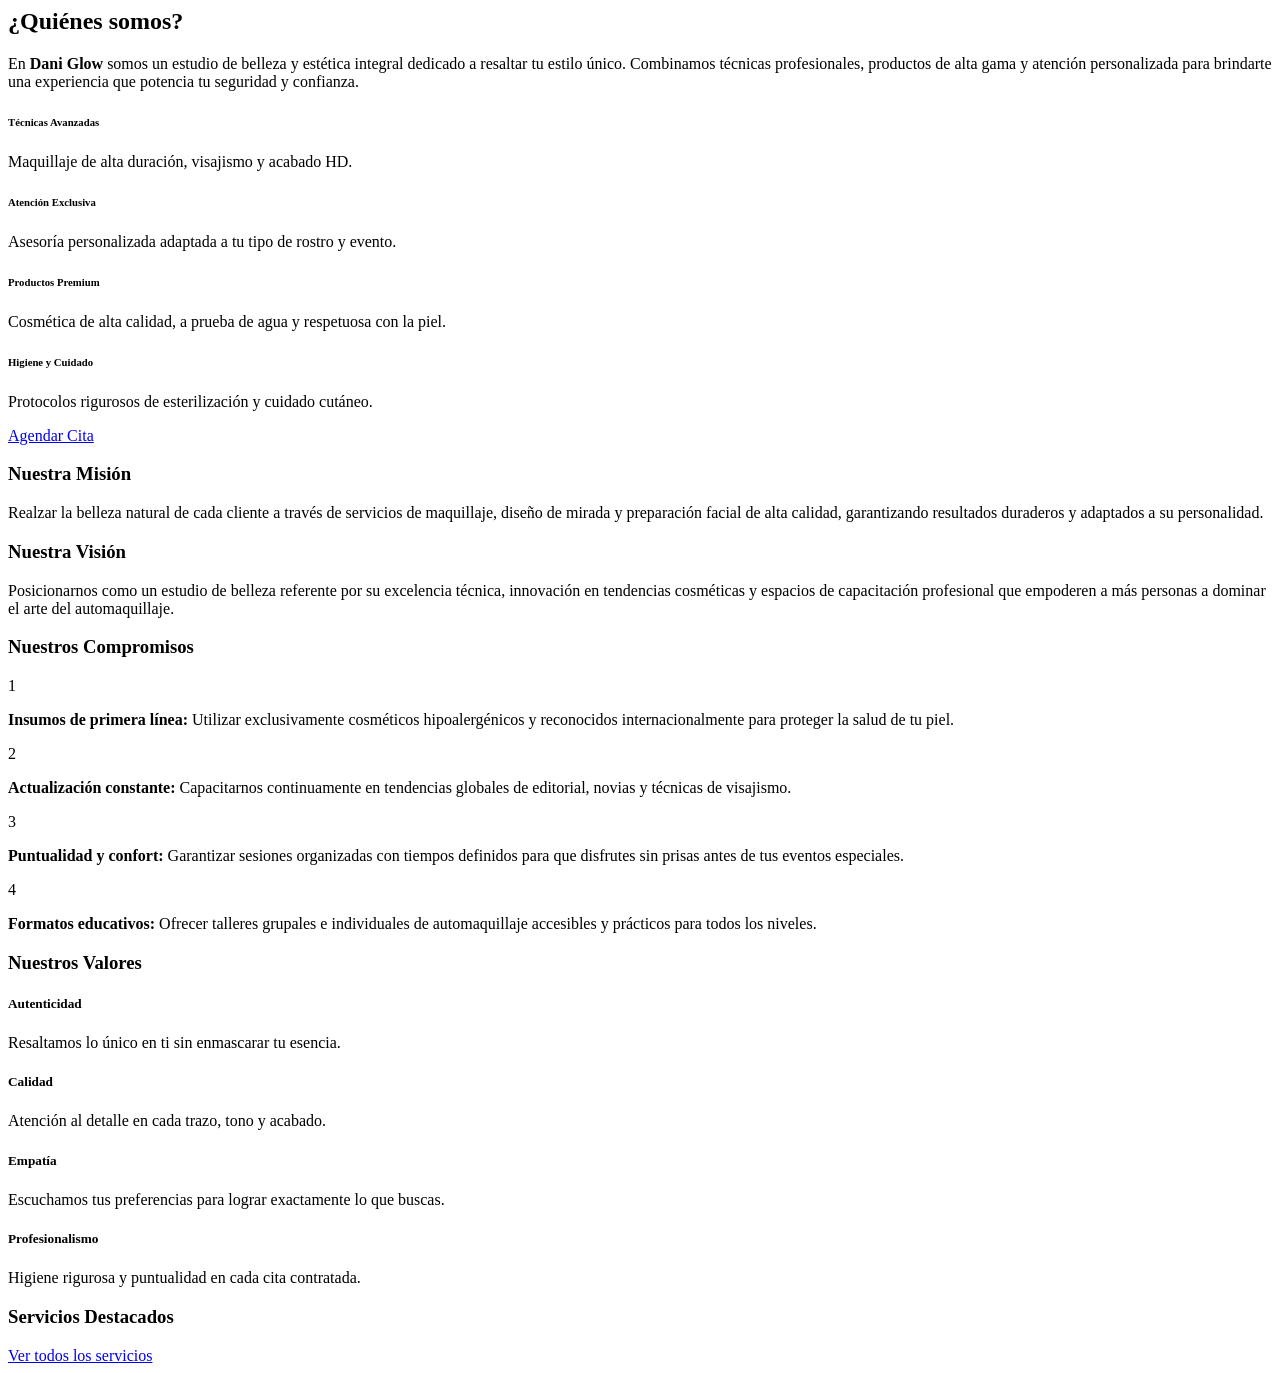
<file: paginas/sobre_nosotros.html>
<body class="bg-neumo-bg text-neumo-ink px-6 py-10 lg:px-24 font-sans">

  <!-- SOBRE NOSOTROS -->
  <section id="sobre-nosotros-body" class="bg-neumo-paper shadow-neumo rounded-3xl mb-24 py-16 px-6 lg:px-12 border border-white/60">
    <div class="max-w-4xl mx-auto space-y-8">
      <h1 class="text-3xl md:text-4xl font-bold font-display text-vinotinto-900 text-center">¿Quiénes somos?</h1>

      <p class="text-center text-neumo-ink/80 leading-relaxed text-base md:text-lg">
        En <strong class="text-vinotinto-800 font-display">Dani Glow</strong> somos un estudio de belleza y estética integral dedicado a resaltar tu estilo único. Combinamos técnicas profesionales, productos de alta gama y atención personalizada para brindarte una experiencia que potencia tu seguridad y confianza.
      </p>

      <div class="grid grid-cols-1 sm:grid-cols-2 gap-6 pt-4">
        <div class="flex items-start gap-4 p-4 rounded-2xl bg-neumo-paper shadow-neumo-inset">
          <div class="p-3 rounded-xl bg-neumo-paper shadow-neumo text-vinotinto-700 flex items-center justify-center shrink-0">
            <i class="bi bi-brush text-2xl" aria-hidden="true"></i>
          </div>
          <div>
            <h6 class="font-bold font-display text-vinotinto-900">Técnicas Avanzadas</h6>
            <p class="text-xs text-neumo-ink/75 mt-1">Maquillaje de alta duración, visajismo y acabado HD.</p>
          </div>
        </div>

        <div class="flex items-start gap-4 p-4 rounded-2xl bg-neumo-paper shadow-neumo-inset">
          <div class="p-3 rounded-xl bg-neumo-paper shadow-neumo text-vinotinto-700 flex items-center justify-center shrink-0">
            <i class="bi bi-heart text-2xl" aria-hidden="true"></i>
          </div>
          <div>
            <h6 class="font-bold font-display text-vinotinto-900">Atención Exclusiva</h6>
            <p class="text-xs text-neumo-ink/75 mt-1">Asesoría personalizada adaptada a tu tipo de rostro y evento.</p>
          </div>
        </div>

        <div class="flex items-start gap-4 p-4 rounded-2xl bg-neumo-paper shadow-neumo-inset">
          <div class="p-3 rounded-xl bg-neumo-paper shadow-neumo text-vinotinto-700 flex items-center justify-center shrink-0">
            <i class="bi bi-stars text-2xl" aria-hidden="true"></i>
          </div>
          <div>
            <h6 class="font-bold font-display text-vinotinto-900">Productos Premium</h6>
            <p class="text-xs text-neumo-ink/75 mt-1">Cosmética de alta calidad, a prueba de agua y respetuosa con la piel.</p>
          </div>
        </div>

        <div class="flex items-start gap-4 p-4 rounded-2xl bg-neumo-paper shadow-neumo-inset">
          <div class="p-3 rounded-xl bg-neumo-paper shadow-neumo text-vinotinto-700 flex items-center justify-center shrink-0">
            <i class="bi bi-shield-check text-2xl" aria-hidden="true"></i>
          </div>
          <div>
            <h6 class="font-bold font-display text-vinotinto-900">Higiene y Cuidado</h6>
            <p class="text-xs text-neumo-ink/75 mt-1">Protocolos rigurosos de esterilización y cuidado cutáneo.</p>
          </div>
        </div>
      </div>

      <div class="text-center pt-4">
        <a href="#contacto" onclick="cargarContenido('paginas/contacto.html')" class="inline-flex items-center gap-2 bg-neumo-paper shadow-neumo hover:shadow-neumo-inset text-vinotinto-800 font-bold py-3 px-8 rounded-full transition-all duration-300 border border-white/60">
          Agendar Cita <i class="bi bi-calendar-event text-sm" aria-hidden="true"></i>
        </a>
      </div>
    </div>
  </section>

  <!-- MISIÓN Y VISIÓN -->
  <section id="mision-vision-body" class="bg-neumo-paper shadow-neumo rounded-3xl mb-24 py-16 px-6 lg:px-12 border border-white/60">
    <div class="max-w-5xl mx-auto grid grid-cols-1 md:grid-cols-2 gap-8">
      <div class="p-8 rounded-2xl bg-neumo-paper shadow-neumo-inset border border-white/40">
        <div class="w-12 h-12 rounded-xl bg-neumo-paper shadow-neumo text-vinotinto-700 flex items-center justify-center text-xl mb-4">
          <i class="bi bi-compass" aria-hidden="true"></i>
        </div>
        <h3 class="text-2xl font-bold font-display text-vinotinto-900 mb-3">Nuestra Misión</h3>
        <p class="text-sm text-neumo-ink/80 leading-relaxed">
          Realzar la belleza natural de cada cliente a través de servicios de maquillaje, diseño de mirada y preparación facial de alta calidad, garantizando resultados duraderos y adaptados a su personalidad.
        </p>
      </div>

      <div class="p-8 rounded-2xl bg-neumo-paper shadow-neumo-inset border border-white/40">
        <div class="w-12 h-12 rounded-xl bg-neumo-paper shadow-neumo text-vinotinto-700 flex items-center justify-center text-xl mb-4">
          <i class="bi bi-eye" aria-hidden="true"></i>
        </div>
        <h3 class="text-2xl font-bold font-display text-vinotinto-900 mb-3">Nuestra Visión</h3>
        <p class="text-sm text-neumo-ink/80 leading-relaxed">
          Posicionarnos como un estudio de belleza referente por su excelencia técnica, innovación en tendencias cosméticas y espacios de capacitación profesional que empoderen a más personas a dominar el arte del automaquillaje.
        </p>
      </div>
    </div>
  </section>

  <!-- METAS -->
  <section id="metas" class="bg-neumo-paper shadow-neumo rounded-3xl mb-24 py-16 px-6 lg:px-12 border border-white/60">
    <div class="max-w-4xl mx-auto space-y-8">
      <h3 class="text-2xl md:text-3xl font-bold font-display text-vinotinto-900 text-center">Nuestros Compromisos</h3>
      
      <div class="space-y-4">
        <div class="p-4 rounded-2xl bg-neumo-paper shadow-neumo flex items-center gap-4">
          <span class="w-8 h-8 rounded-full bg-vinotinto-700 text-white font-bold flex items-center justify-center text-xs shrink-0 shadow-sm">1</span>
          <p class="text-sm text-neumo-ink/85"><strong class="text-vinotinto-900 font-bold">Insumos de primera línea:</strong> Utilizar exclusivamente cosméticos hipoalergénicos y reconocidos internacionalmente para proteger la salud de tu piel.</p>
        </div>

        <div class="p-4 rounded-2xl bg-neumo-paper shadow-neumo flex items-center gap-4">
          <span class="w-8 h-8 rounded-full bg-vinotinto-700 text-white font-bold flex items-center justify-center text-xs shrink-0 shadow-sm">2</span>
          <p class="text-sm text-neumo-ink/85"><strong class="text-vinotinto-900 font-bold">Actualización constante:</strong> Capacitarnos continuamente en tendencias globales de editorial, novias y técnicas de visajismo.</p>
        </div>

        <div class="p-4 rounded-2xl bg-neumo-paper shadow-neumo flex items-center gap-4">
          <span class="w-8 h-8 rounded-full bg-vinotinto-700 text-white font-bold flex items-center justify-center text-xs shrink-0 shadow-sm">3</span>
          <p class="text-sm text-neumo-ink/85"><strong class="text-vinotinto-900 font-bold">Puntualidad y confort:</strong> Garantizar sesiones organizadas con tiempos definidos para que disfrutes sin prisas antes de tus eventos especiales.</p>
        </div>

        <div class="p-4 rounded-2xl bg-neumo-paper shadow-neumo flex items-center gap-4">
          <span class="w-8 h-8 rounded-full bg-vinotinto-700 text-white font-bold flex items-center justify-center text-xs shrink-0 shadow-sm">4</span>
          <p class="text-sm text-neumo-ink/85"><strong class="text-vinotinto-900 font-bold">Formatos educativos:</strong> Ofrecer talleres grupales e individuales de automaquillaje accesibles y prácticos para todos los niveles.</p>
        </div>
      </div>
    </div>
  </section>

  <!-- VALORES -->
  <section id="valores" class="bg-neumo-paper shadow-neumo rounded-3xl mb-24 py-16 px-6 lg:px-12 border border-white/60">
    <div class="max-w-6xl mx-auto">
      <h3 class="text-2xl md:text-3xl font-bold font-display text-vinotinto-900 text-center mb-10">Nuestros Valores</h3>
      <div class="grid grid-cols-1 sm:grid-cols-2 lg:grid-cols-4 gap-6">
        <div class="p-6 rounded-2xl bg-neumo-paper shadow-neumo-inset text-center flex flex-col items-center">
          <i class="bi bi-brightness-high text-vinotinto-700 text-3xl mb-2" aria-hidden="true"></i>
          <h5 class="font-bold font-display text-vinotinto-900">Autenticidad</h5>
          <p class="text-xs text-neumo-ink/75 mt-2">Resaltamos lo único en ti sin enmascarar tu esencia.</p>
        </div>

        <div class="p-6 rounded-2xl bg-neumo-paper shadow-neumo-inset text-center flex flex-col items-center">
          <i class="bi bi-gem text-vinotinto-700 text-3xl mb-2" aria-hidden="true"></i>
          <h5 class="font-bold font-display text-vinotinto-900">Calidad</h5>
          <p class="text-xs text-neumo-ink/75 mt-2">Atención al detalle en cada trazo, tono y acabado.</p>
        </div>

        <div class="p-6 rounded-2xl bg-neumo-paper shadow-neumo-inset text-center flex flex-col items-center">
          <i class="bi bi-heart-pulse text-vinotinto-700 text-3xl mb-2" aria-hidden="true"></i>
          <h5 class="font-bold font-display text-vinotinto-900">Empatía</h5>
          <p class="text-xs text-neumo-ink/75 mt-2">Escuchamos tus preferencias para lograr exactamente lo que buscas.</p>
        </div>

        <div class="p-6 rounded-2xl bg-neumo-paper shadow-neumo-inset text-center flex flex-col items-center">
          <i class="bi bi-award text-vinotinto-700 text-3xl mb-2" aria-hidden="true"></i>
          <h5 class="font-bold font-display text-vinotinto-900">Profesionalismo</h5>
          <p class="text-xs text-neumo-ink/75 mt-2">Higiene rigurosa y puntualidad en cada cita contratada.</p>
        </div>
      </div>
    </div>
  </section>

  <!-- SERVICIOS / TRABAJOS DESTACADOS -->
  <section id="proyectos" class="bg-neumo-paper shadow-neumo rounded-3xl mb-24 py-16 px-6 lg:px-12 border border-white/60">
    <div class="max-w-6xl mx-auto">
      <h3 class="text-2xl md:text-3xl font-bold font-display text-vinotinto-900 text-center mb-10">Servicios Destacados</h3>
      <div id="contenedor-servicios" class="grid grid-cols-1 md:grid-cols-2 lg:grid-cols-3 gap-8"></div>
      <div class="text-center mt-10">
        <a href="#servicios" onclick="cargarContenido('paginas/servicios.html')" class="inline-flex items-center gap-2 bg-neumo-paper shadow-neumo hover:shadow-neumo-inset text-vinotinto-800 font-bold py-3 px-8 rounded-full transition-all duration-300 border border-white/60">
          Ver todos los servicios <i class="bi bi-arrow-right text-sm" aria-hidden="true"></i>
        </a>
      </div>
    </div>
  </section>

</body>
</file>
